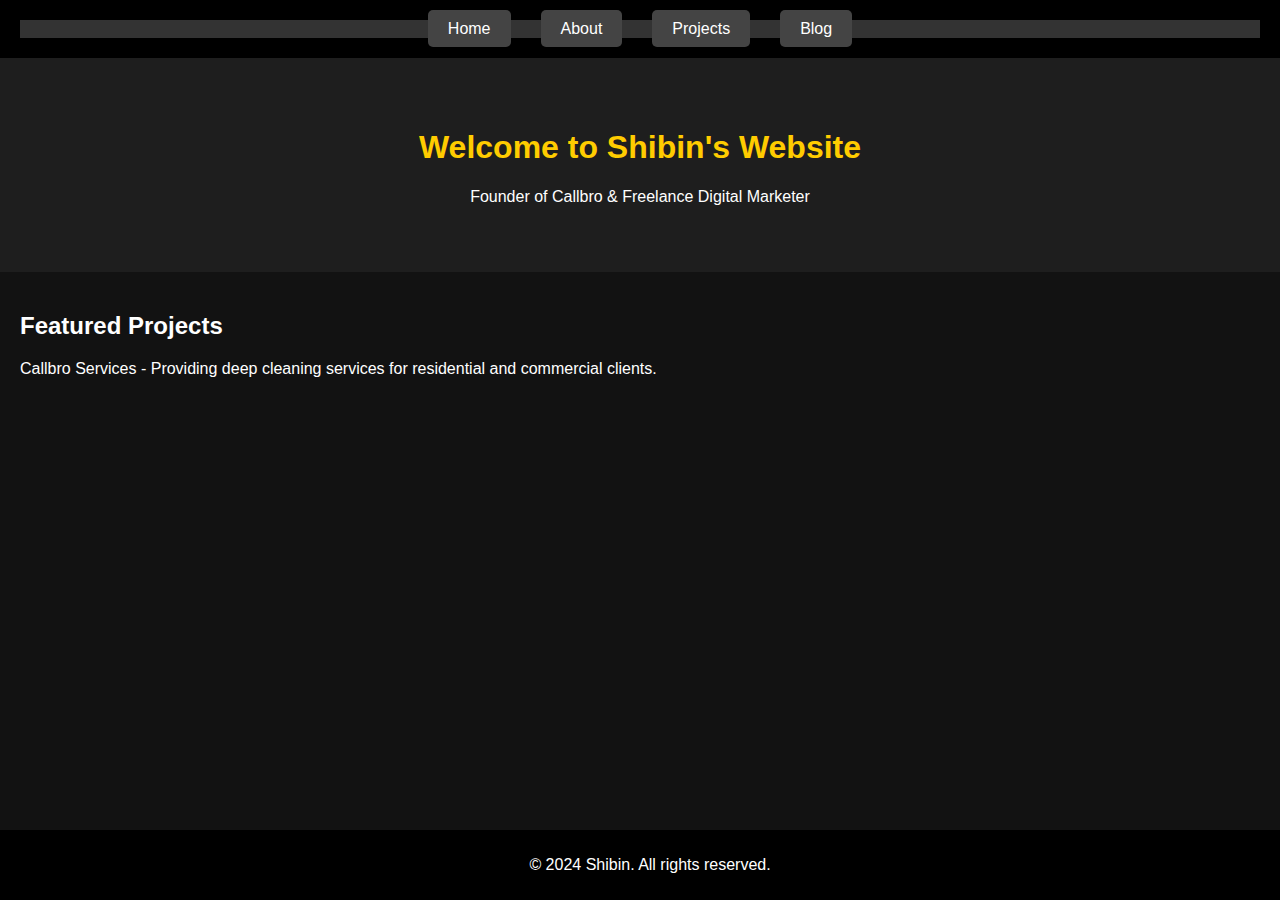
<file: index.html>
<!DOCTYPE html>
<html lang="en">
<head>
    <meta charset="UTF-8">
    <meta name="viewport" content="width=device-width, initial-scale=1.0">
    <title>Shibin's Personal Website</title>
    <link rel="stylesheet" href="styles.css">
</head>
<body>
    <header>
        <nav>
            <ul>
                <li><a href="index.html">Home</a></li>
                <li><a href="about.html">About</a></li>
                <li><a href="projects.html">Projects</a></li>
                <li><a href="blog.html">Blog</a></li>
            </ul>
        </nav>
    </header>
    <section class="hero">
        <h1>Welcome to Shibin's Website</h1>
        <p>Founder of Callbro & Freelance Digital Marketer</p>
    </section>
    <section class="content">
        <h2>Featured Projects</h2>
        <p>Callbro Services - Providing deep cleaning services for residential and commercial clients.</p>
    </section>
    <footer>
        <p>&copy; 2024 Shibin. All rights reserved.</p>
    </footer>
</body>
</html>
</file>
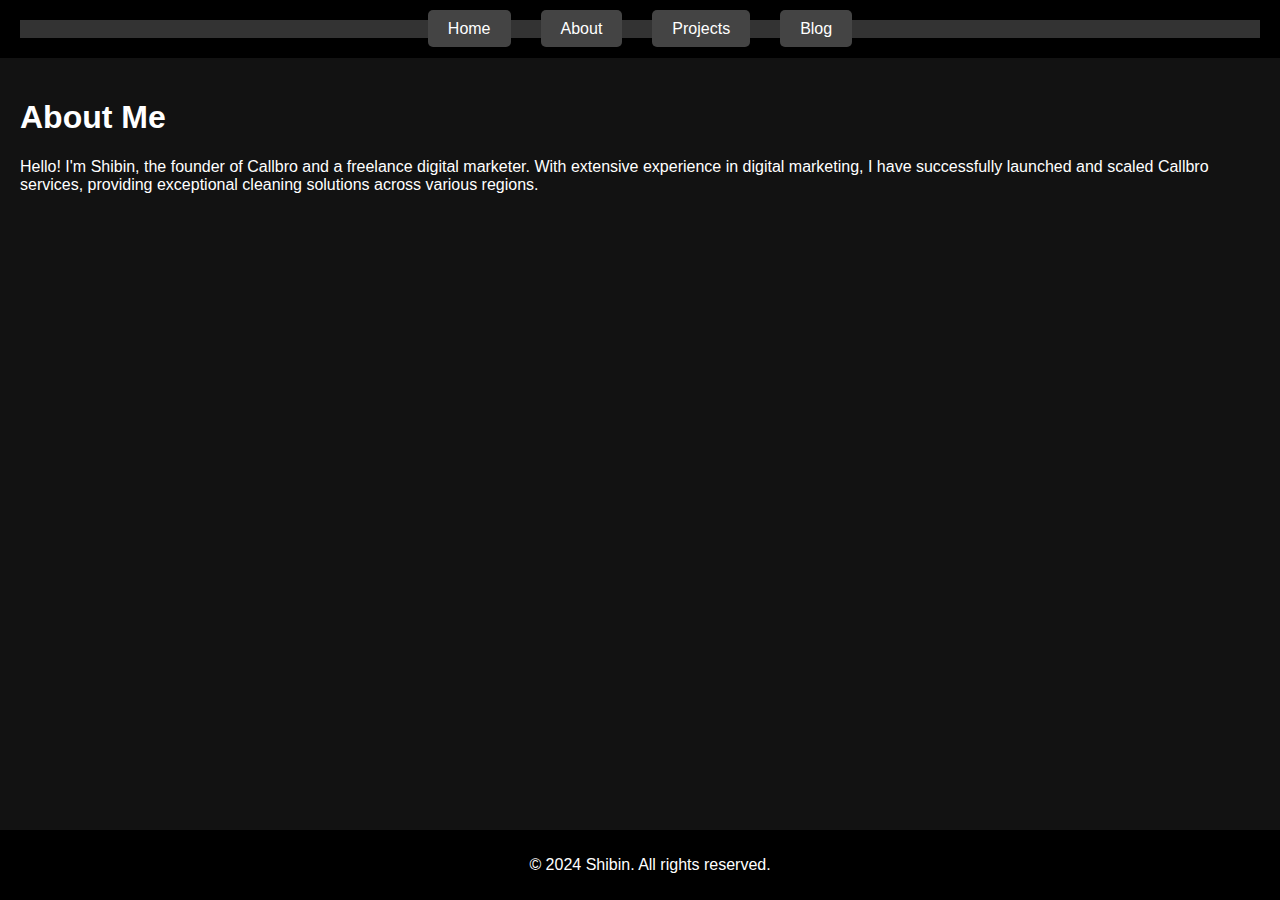
<file: about.html>
<!DOCTYPE html>
<html lang="en">
<head>
    <meta charset="UTF-8">
    <meta name="viewport" content="width=device-width, initial-scale=1.0">
    <title>About Shibin</title>
    <link rel="stylesheet" href="styles.css">
</head>
<body>
    <header>
        <nav>
            <ul>
                <li><a href="index.html">Home</a></li>
                <li><a href="about.html">About</a></li>
                <li><a href="projects.html">Projects</a></li>
                <li><a href="blog.html">Blog</a></li>
            </ul>
        </nav>
    </header>
    <section class="content">
        <h1>About Me</h1>
        <p>Hello! I'm Shibin, the founder of Callbro and a freelance digital marketer. With extensive experience in digital marketing, I have successfully launched and scaled Callbro services, providing exceptional cleaning solutions across various regions.</p>
    </section>
    <footer>
        <p>&copy; 2024 Shibin. All rights reserved.</p>
    </footer>
</body>
</html>
</file>
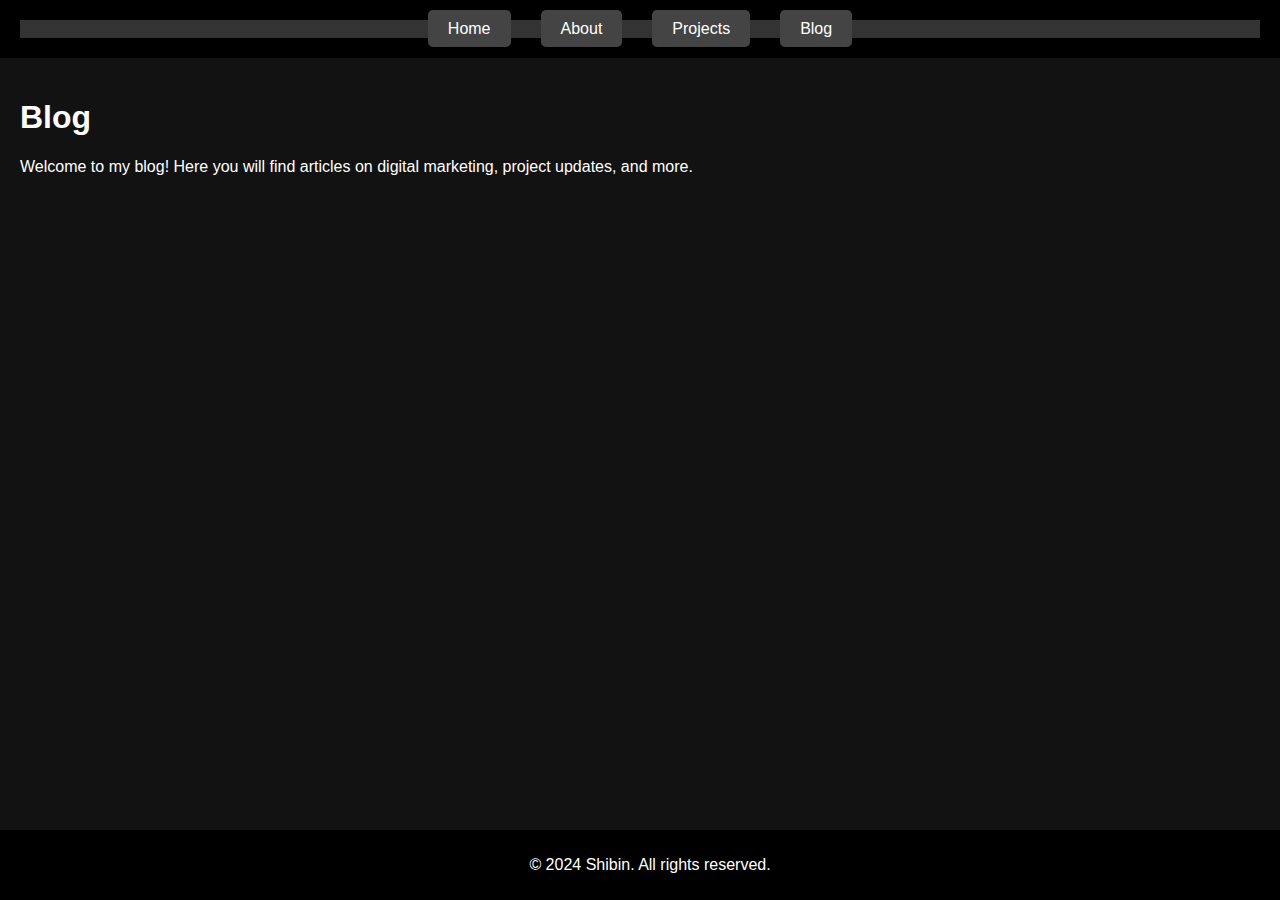
<file: blog.html>
<!DOCTYPE html>
<html lang="en">
<head>
    <meta charset="UTF-8">
    <meta name="viewport" content="width=device-width, initial-scale=1.0">
    <title>Blog - Shibin</title>
    <link rel="stylesheet" href="styles.css">
</head>
<body>
    <header>
        <nav>
            <ul>
                <li><a href="index.html">Home</a></li>
                <li><a href="about.html">About</a></li>
                <li><a href="projects.html">Projects</a></li>
                <li><a href="blog.html">Blog</a></li>
            </ul>
        </nav>
    </header>
    <section class="content">
        <h1>Blog</h1>
        <p>Welcome to my blog! Here you will find articles on digital marketing, project updates, and more.</p>
    </section>
    <footer>
        <p>&copy; 2024 Shibin. All rights reserved.</p>
    </footer>
</body>
</html>
</file>
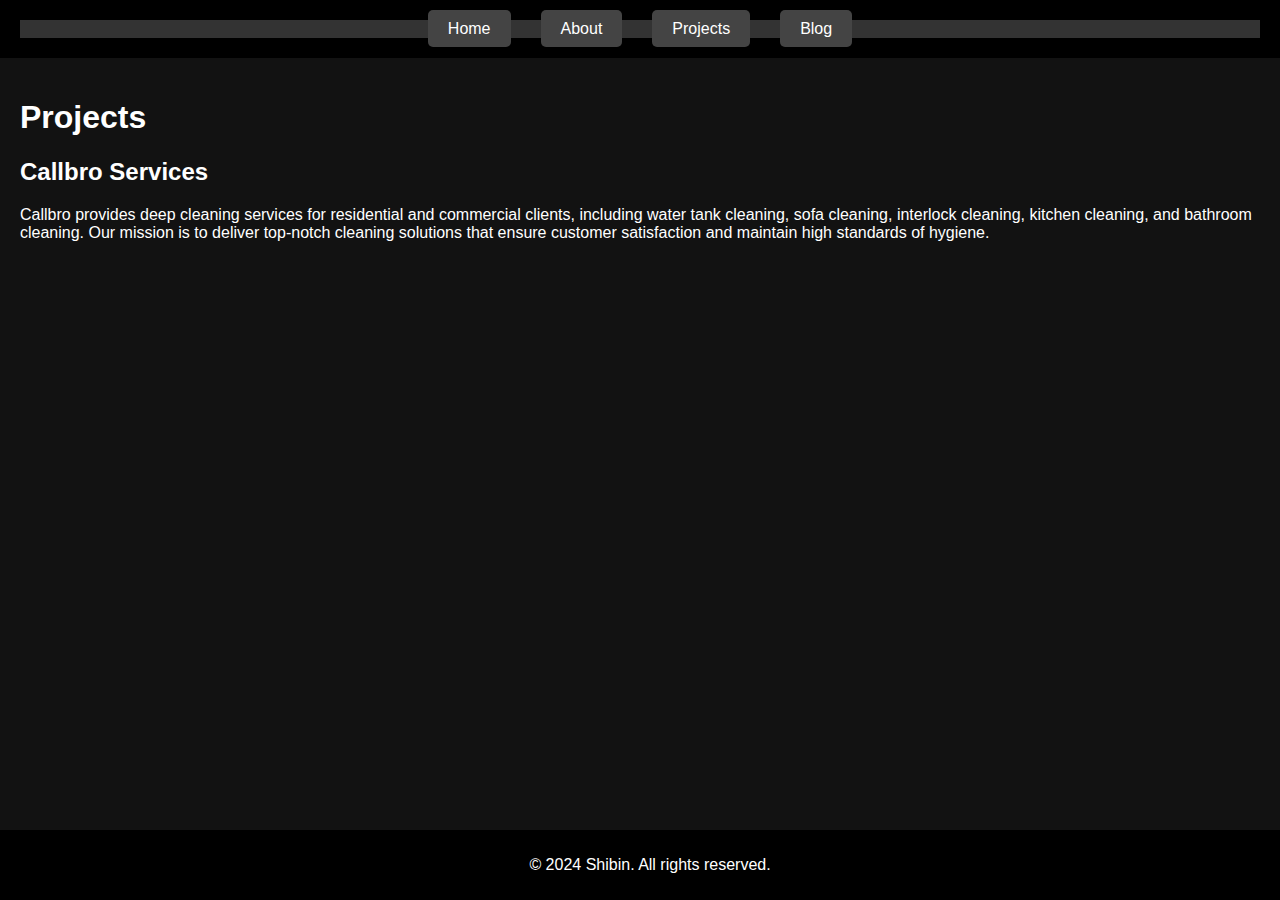
<file: project.html>
<!DOCTYPE html>
<html lang="en">
<head>
    <meta charset="UTF-8">
    <meta name="viewport" content="width=device-width, initial-scale=1.0">
    <title>Projects by Shibin</title>
    <link rel="stylesheet" href="styles.css">
</head>
<body>
    <header>
        <nav>
            <ul>
                <li><a href="index.html">Home</a></li>
                <li><a href="about.html">About</a></li>
                <li><a href="projects.html">Projects</a></li>
                <li><a href="blog.html">Blog</a></li>
            </ul>
        </nav>
    </header>
    <section class="content">
        <h1>Projects</h1>
        <h2>Callbro Services</h2>
        <p>Callbro provides deep cleaning services for residential and commercial clients, including water tank cleaning, sofa cleaning, interlock cleaning, kitchen cleaning, and bathroom cleaning. Our mission is to deliver top-notch cleaning solutions that ensure customer satisfaction and maintain high standards of hygiene.</p>
    </section>
    <footer>
        <p>&copy; 2024 Shibin. All rights reserved.</p>
    </footer>
</body>
</html>
</file>
<file: styles.css>
body {
    font-family: Arial, sans-serif;
    background-color: #121212;
    color: #ffffff;
    margin: 0;
    padding: 0;
}
header {
    background-color: #000000;
    padding: 20px;
    text-align: center;
}
header h1 {
    margin: 0;
    color: #ffcc00;
}
nav ul {
    list-style-type: none;
    padding: 0;
    margin: 0;
    display: flex;
    justify-content: center;
    background-color: #333333;
}
nav ul li {
    margin: 0 15px;
}
nav ul li a {
    color: #ffffff;
    text-decoration: none;
    padding: 10px 20px;
    border-radius: 5px;
    background-color: #444444;
}
nav ul li a:hover {
    background-color: #555555;
}
.hero {
    background-color: #1e1e1e;
    padding: 50px 20px;
    text-align: center;
}
.hero h1 {
    color: #ffcc00;
}
.content {
    padding: 20px;
}
footer {
    background-color: #000000;
    text-align: center;
    padding: 10px;
    position: fixed;
    width: 100%;
    bottom: 0;
}
</file>
